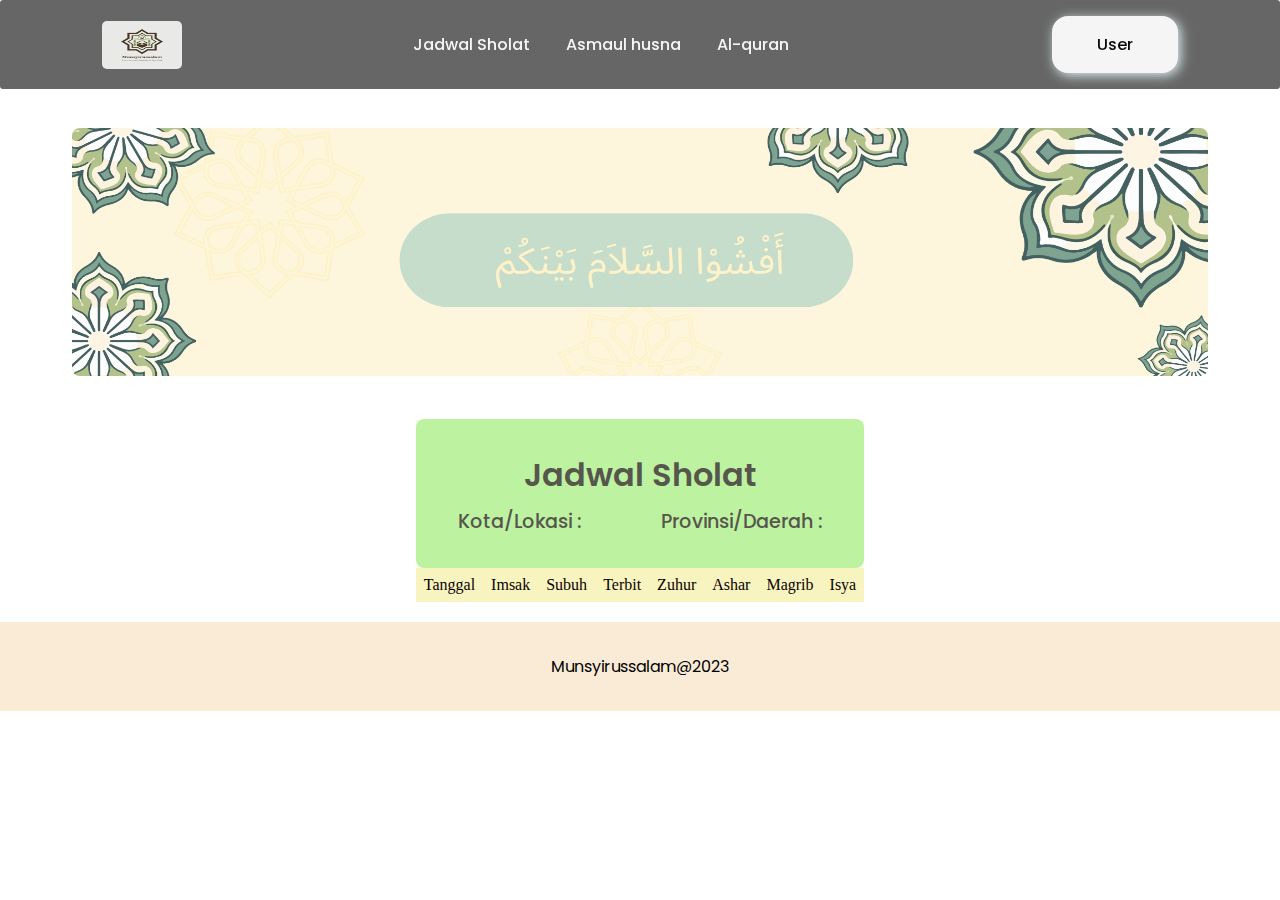
<file: Index.HTML>
<!DOCTYPE html>
<html lang="en">
<head>
    <meta charset="UTF-8">
    <meta name="viewport" content="width=device-width, initial-scale=1.0">
    <link rel="stylesheet" href="Style.CSS">
    <title>Munsyirussalam</title>
    <link rel="shortcut icon" href="images/Munsyirussalam.png">
    <link href='https://unpkg.com/boxicons@2.1.4/css/boxicons.min.css' rel='stylesheet'>
</head>
<body>

    <div class="preloader"></div>
    <header class="header">
        <img class="logo" src="images/Munsyirussalam.png" alt="logo">
        <i class="bx bx-menu-alt-left" id="menu-icon" style="color: rgb(7, 7, 7);"></i>

        <nav class="navbar">
            <a href="Index.HTML">Jadwal Sholat</a>
            <a href="asmaul-huna.html">Asmaul husna</a>
            <a href="lis-surah.html">Al-quran</a>
        </nav>
        <div class="tombol">
            <button class="btn">User</button>
        </div>
    </header>
    <section class="awal">
        <img class="gambar" src="images/Let's recite the blessings on every action.png" alt="poto">
    </section>
    <section class="jadwal-sholat">
        <div class="container">
            <div class="card">
                <div class="card-header">
                    <h5 class="title">Jadwal Sholat</h5>
                    <div class="lokasi">
                        <p>Kota/Lokasi : <strong id="city"></strong></p>
                        <p>Provinsi/Daerah : <strong id="prov"></strong></p>
                    </div>
                </div>
                <div class="card-body">
                    <div class="table-responsive">
                        <table class="table">
                            <thead class="table-primary">
                                <tr>
                                    <th class="th1">Tanggal</th>
                                    <th>Imsak</th>
                                    <th>Subuh</th>
                                    <th>Terbit</th>
                                    <th>Zuhur</th>
                                    <th>Ashar</th>
                                    <th>Magrib</th>
                                    <th>Isya</th>
                                </tr>
                            </thead>
                            <tbody id="list-jadwal"></tbody>
                        </table>
                    </div>
                </div>
            </div>
        </div>
    </section>
    <div class="last-text">
        <p>Munsyirussalam@2023</p>
    </div>
    <script src="main.js"></script>
    <!-- <script>
        var loader = document.getElementById("preloader");
        window.addEventListener("load", function(){
            loader.style.display = "none";
            
        })
    </script> -->
</body>
</html>
</file>
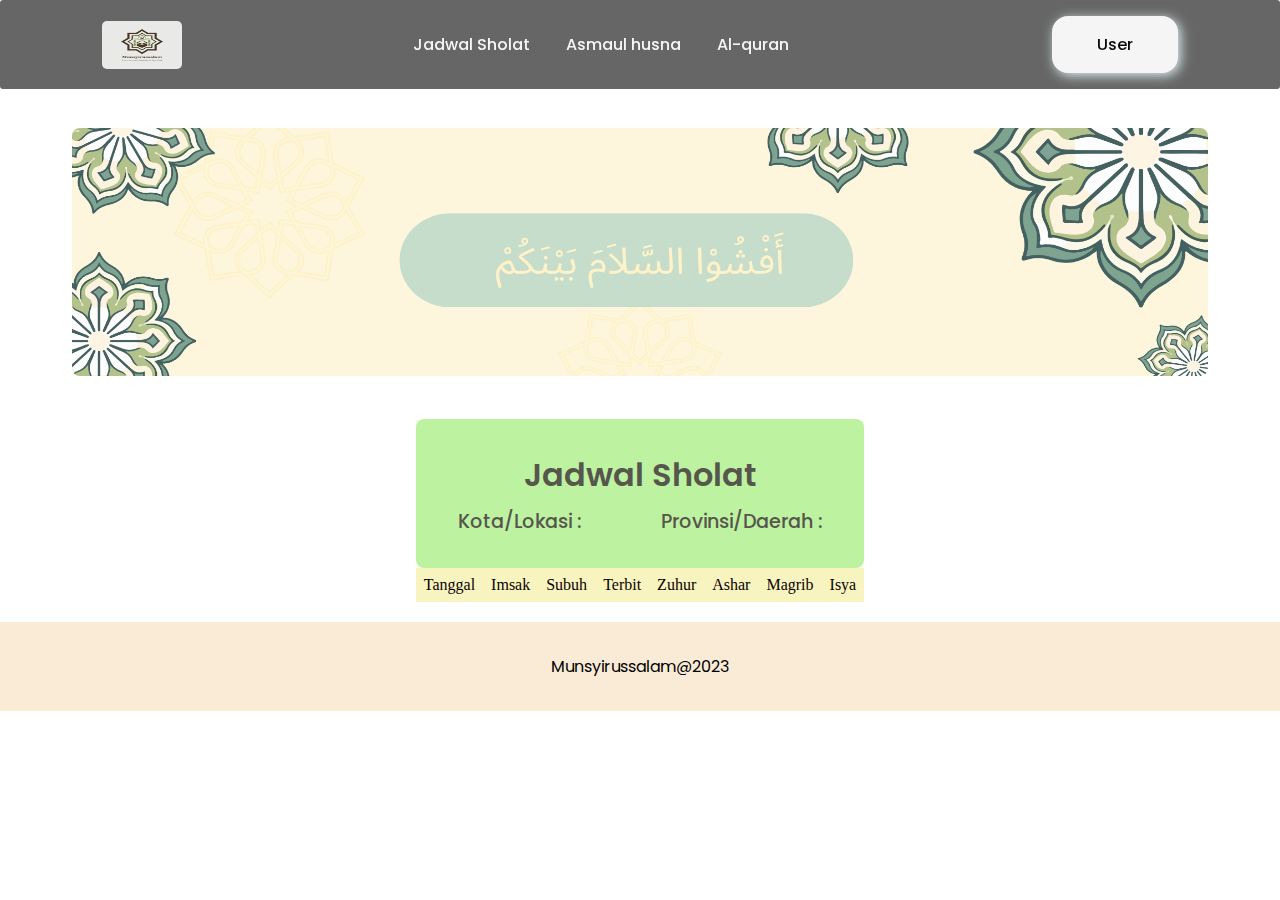
<file: index.html>
<!DOCTYPE html>
<html lang="en">
<head>
    <meta charset="UTF-8">
    <meta name="viewport" content="width=device-width, initial-scale=1.0">
    <link rel="stylesheet" href="Style.CSS">
    <title>Munsyirussalam</title>
    <link rel="shortcut icon" href="images/Munsyirussalam.png">
    <link href='https://unpkg.com/boxicons@2.1.4/css/boxicons.min.css' rel='stylesheet'>
</head>
<body>

    <div class="preloader"></div>
    <header class="header">
        <img class="logo" src="images/Munsyirussalam.png" alt="logo">
        <i class="bx bx-menu-alt-left" id="menu-icon" style="color: rgb(7, 7, 7);"></i>

        <nav class="navbar">
            <a href="Index.HTML">Jadwal Sholat</a>
            <a href="asmaul-huna.html">Asmaul husna</a>
            <a href="lis-surah.html">Al-quran</a>
        </nav>
        <div class="tombol">
            <button class="btn">User</button>
        </div>
    </header>
    <section class="awal">
        <img class="gambar" src="images/Let's recite the blessings on every action.png" alt="poto">
    </section>
    <section class="jadwal-sholat">
        <div class="container">
            <div class="card">
                <div class="card-header">
                    <h5 class="title">Jadwal Sholat</h5>
                    <div class="lokasi">
                        <p>Kota/Lokasi : <strong id="city"></strong></p>
                        <p>Provinsi/Daerah : <strong id="prov"></strong></p>
                    </div>
                </div>
                <div class="card-body">
                    <div class="table-responsive">
                        <table class="table">
                            <thead class="table-primary">
                                <tr>
                                    <th class="th1">Tanggal</th>
                                    <th>Imsak</th>
                                    <th>Subuh</th>
                                    <th>Terbit</th>
                                    <th>Zuhur</th>
                                    <th>Ashar</th>
                                    <th>Magrib</th>
                                    <th>Isya</th>
                                </tr>
                            </thead>
                            <tbody id="list-jadwal"></tbody>
                        </table>
                    </div>
                </div>
            </div>
        </div>
    </section>
    <div class="last-text">
        <p>Munsyirussalam@2023</p>
    </div>
    <script src="main.js"></script>
    <!-- <script>
        var loader = document.getElementById("preloader");
        window.addEventListener("load", function(){
            loader.style.display = "none";
            
        })
    </script> -->
</body>
</html>
</file>
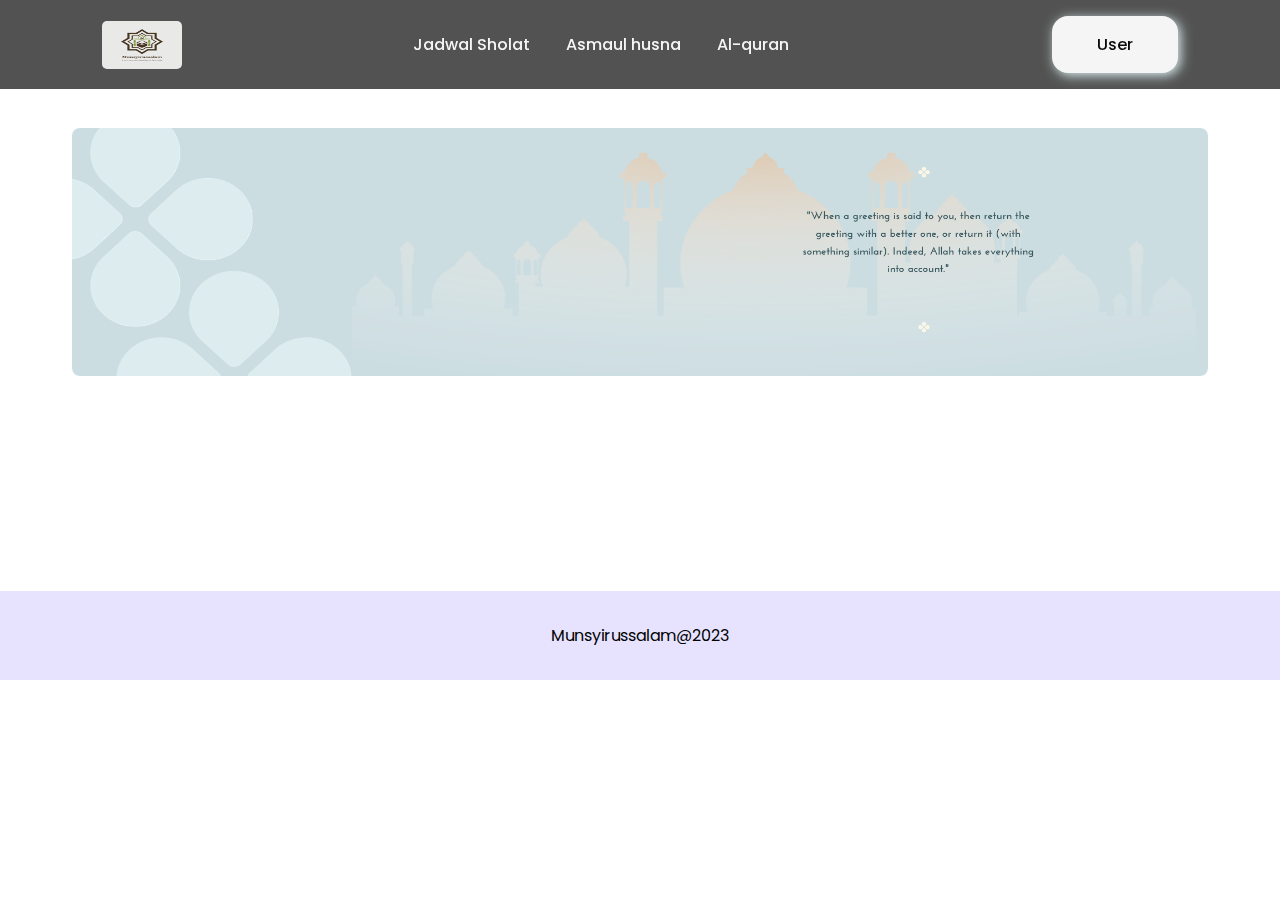
<file: asmaul-huna.html>
<!DOCTYPE html>
<html lang="en">
<head>
    <meta charset="UTF-8">
    <meta name="viewport" content="width=device-width, initial-scale=1.0">
    <link rel="stylesheet" href="Style.CSS">

    <link rel="shortcut icon" href="images/Munsyirussalam.png">
    <link href='https://unpkg.com/boxicons@2.1.4/css/boxicons.min.css' rel='stylesheet'>
    <title>Munsyirussalam</title>
</head>
<body class="body2">
    <header class="header2">
        <img class="logo" src="images/Munsyirussalam.png" alt="logo">
        <i class="bx bx-menu-alt-left" id="menu-icon" style="color: rgb(7, 7, 7);"></i>

        <nav class="navbar">
            <a href="index.html">Jadwal Sholat</a>
            <a href="asmaul-huna.html">Asmaul husna</a>
            <a href="lis-surah.html">Al-quran</a>
        </nav>
        <div class="tombol">
            <button class="btn">User</button>
        </div>
    </header>
    <section class="awal">
        <img class="gambar" src="images/salam.png" alt="poto">
    </section>

    <div id="result"></div>
    <div class="text-last">
        
    </div>

    <div class="last-text3">
        <p>Munsyirussalam@2023</p>
    </div>
    <script>
        window.onload = function() {
            getDataAsma ();
        }
        function getDataAsma () {
            fetch('https://api.aladhan.com/v1/asmaAlHusna')
            .then(function(response){
                if (!response.ok) {
                    throw new Error ('gagal mengambil data')
                }
                return response.json();
            })

            .then(function (asma) {
                displayDataAsma(asma);
            })
            .catch (function (error) {
                console.log('terjadi kesalah', error);
            })
        }

        function displayDataAsma (asma) {
            let resultDiv = document.getElementById("result");
            resultDiv.innerHTML = '';

            asma.data.forEach(function (asma) {
                let asmaDiv = document.createElement("div")
                asmaDiv.classList.add("kotak")

                let abuDiv = document.createElement("div")
                abuDiv.classList.add("kecil");

                let nomorAsma = document.createElement("button")
                nomorAsma.innerHTML = asma.number
                nomorAsma.classList.add("nomer");
                let namaAsma = document.createElement("h3")
                namaAsma.innerHTML =  asma.transliteration;
                namaAsma.classList.add("nama")

                let gambar = document.createElement("save")
                gambar.classList.add("save");

                let putihDiv = document.createElement("div") 
                putihDiv.classList.add("sukses");

                let arabAsma = document.createElement("h2")
                arabAsma.innerHTML = asma.name;
                arabAsma.classList.add("arab");
                
                let artiAsma = document.createElement("p")
                artiAsma.innerHTML = "the meaning: " + asma.en.meaning;
                artiAsma.classList.add("arti");

                let value = document.createElement("p")
                value.classList.add("line");

                asmaDiv.appendChild(abuDiv)
                abuDiv.appendChild(nomorAsma)
                abuDiv.appendChild(namaAsma)
                abuDiv.appendChild(gambar)
                asmaDiv.appendChild(putihDiv)
                putihDiv.appendChild(arabAsma)
                putihDiv.appendChild(artiAsma)
                putihDiv.appendChild(value)

                resultDiv.appendChild(asmaDiv);
            })
        }
    </script>
</body>
</html>
</file>
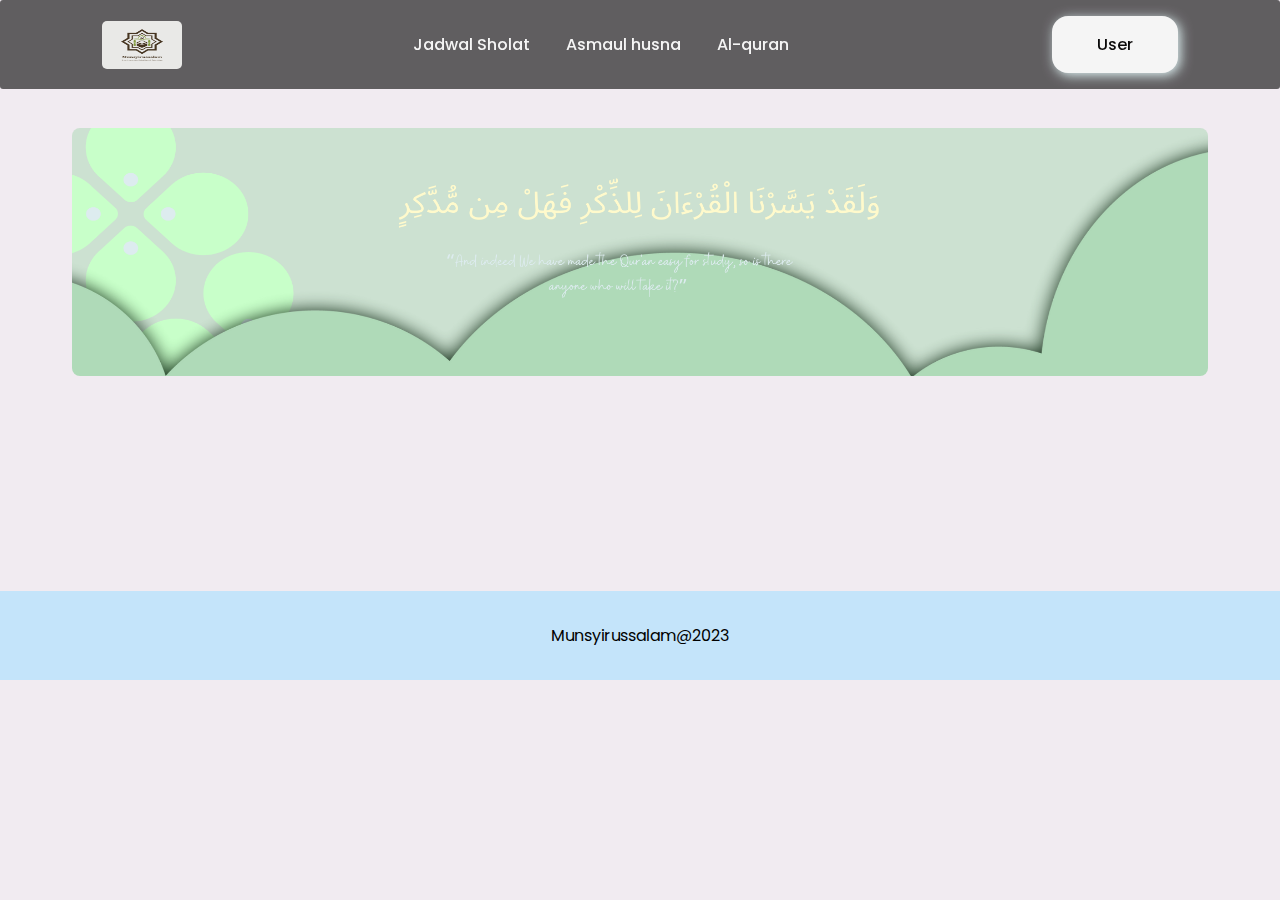
<file: lis-surah.html>
<!DOCTYPE html>
<html lang="en">
<head>
    <meta charset="UTF-8">
    <meta name="viewport" content="width=device-width, initial-scale=1.0">
    <link rel="stylesheet" href="Style.CSS">
    <link rel="shortcut icon" href="images/Munsyirussalam.png">
    <link href='https://unpkg.com/boxicons@2.1.4/css/boxicons.min.css' rel='stylesheet'>


    <title>Munsyirussalam</title>
</head>
<body class="body3">
    <header class="header">
        <img class="logo" src="images/Munsyirussalam.png" alt="logo">
        <i class="bx bx-menu-alt-left" id="menu-icon" style="color: rgb(7, 7, 7);"></i>

        <nav class="navbar">
            <a href="index.html">Jadwal Sholat</a>
            <a href="asmaul-huna.html">Asmaul husna</a>
            <a href="lis-surah.html">Al-quran</a>
        </nav>
        <div class="tombol">
            <button class="btn">User</button>
        </div>
    </header>
    <section class="awal">
        <img class="gambar" src="images/When a greeting is said to you, then return the greeting with a better one, or return it (with something similar). Indeed, Allah takes everything into account..png" alt="poto">
    </section>

    <div id="result"></div>


    <script>
            window.onload = function () {
        getDataSurat();
    }
    
    function getDataSurat() {
        fetch('https://api.banghasan.com/quran/format/json/surat')
            .then(function (response) {
                if (!response.ok) {
                    throw new Error('gagal mengambil data')
                }
                return response.json();
            })
    
            .then(function (data) {
                displayData(data);
            })
            .catch(function (error) {
                console.log('terjadi kesalahan', error);
            })
    }
    
    function displayData(data) {
        let resultDiv = document.getElementById('result');
        resultDiv.innerHTML = '';
    
        data.hasil.forEach(function (surat) {
            let suratDiv = document.createElement("div");
            suratDiv.classList.add("kotako");
    
            let abuDiv = document.createElement("div");
            abuDiv.classList.add("kecil");
    
            let nomerSurat = document.createElement("button");
            nomerSurat.innerHTML = surat.nomor;
            nomerSurat.classList.add("nomer");
    
            let namaSurat = document.createElement("h3");
            namaSurat.innerHTML = surat.nama;
            namaSurat.classList.add("nama");
    
            let gambar = document.createElement("save");
            gambar.classList.add("save");
    
            let putihDiv = document.createElement("div");
            putihDiv.classList.add("sukses");
    
            let arabSurat = document.createElement("h2");
            arabSurat.innerHTML = surat.asma;
            arabSurat.classList.add("arab");
    
            let ayatSurat = document.createElement("p");
            ayatSurat.innerHTML = "Ayat surat:" + surat.ayat;
            ayatSurat.classList.add("ayat");
    
            let artiSurat = document.createElement("p");
            artiSurat.innerHTML =  surat.arti;
            artiSurat.classList.add("arti");
    
            let value = document.createElement("p");
            value.classList.add("line");
    
            suratDiv.appendChild(abuDiv);
            abuDiv.appendChild(nomerSurat);
            abuDiv.appendChild(namaSurat);
            abuDiv.appendChild(gambar);
            suratDiv.appendChild(putihDiv);
            putihDiv.appendChild(arabSurat);
            putihDiv.appendChild(artiSurat);
            putihDiv.appendChild(value);
            putihDiv.appendChild(ayatSurat)
    
            resultDiv.appendChild(suratDiv);
        });
    }
        </script>
        <div class="last-text2">
            <p>Munsyirussalam@2023</p>
        </div>
</body>
</html>
</file>
<file: Style.CSS>
@import url('https://fonts.googleapis.com/css2?family=Poppins:ital,wght@0,100;0,200;0,300;0,400;0,500;0,600;0,700;0,800;0,900;1,100;1,200;1,300;1,400;1,500;1,600;1,700;1,800;1,900&display=swap');
/* ini utk font */
*{
    margin: 0;
    padding: 0;
    box-sizing: border-box;
    text-decoration: none;
    border: none;
    outline: none;
    scroll-behavior: smooth;
    font-family: 'Poppins', 'sans-serif';
}
html {
    font-size: 100%;
}
body{
    background-color: rgba(198, 202, 197, 0);
    background-attachment: fixed;
    background-position: center;
    background-repeat: no-repeat;
    background-size: cover;
}
/* .preloader {
    background: #000 url(images/logo.gif) no-repeat center center;
    background-size: 15%;
    height: 100vh;
    width: 100%;
    position: fixed;
    z-index: 100;
} */
/* NAVBAR */
.header{
    position: fixed;
    border-radius: 3px;
    top: 0;
    left: 0;
    width: 100%;
    padding: 1rem 8%;
    background: rgba(0, 0, 0, 0.6);
    display: flex;
    justify-content: space-between; 
    align-items: center;
    z-index: 100;
}
#menu-icon{
    font-size: 3.6rem ;
    color: black;
    display: none;
}
.logo{
    width: 5rem;
    height: 3rem;
    border-radius: 5px;

}
.navbar a{
    color: rgb(245, 245, 245);
    font-size: 1rem;
    font-weight: 500;
    margin-right: 2rem;
}
.navbar a:hover {
    cursor: pointer;
    color: gray;
    transition: 0.5s;
    transform: scale(1.06);
}

.btn{
    display: inline-block;
    padding: 1rem 2.8rem;
    border-radius: 1rem;
    background: whitesmoke;
    box-shadow: 2.4px 2.4px 12px 0px #e8fdfeed;
    color: rgb(11, 10, 10);
    font-size: 1rem;
    font-weight: 500;
    cursor: pointer;
}
.btn:hover{
    background-color: rgb(197, 191, 191);
}
/* HOME */
.awal{
    margin-top: 2rem;
    justify-content: center;
    align-items: center;
    text-align: center;
}
.gambar{
    padding: 1rem 1rem 1rem;
    border-radius: 1.5rem;
    margin-top: 80px;
    width: 73rem;
    height: 17.5rem;
}
/* JADWAL SHOLAT */

.container{
    margin: 20px 9rem;
}
.card{
    justify-self: center;
    align-items: center;
    text-align: center;
}
.card-header{
    padding: 2rem 2rem;
    border-radius: .5rem;
    font-weight: 600;
    font-size: 1rem;
    background-color: rgb(189, 242, 161);
    color: rgb(87, 86, 77);
}
.title{
    font-size: 2rem;
    margin-bottom: 0.5rem;
    font-weight: 550;
}
.lokasi{
    justify-content: center;
    display: flex;
    gap: 5rem;
}
.lokasi p{
    font-size: 1.2rem;
    font-weight: 500;
}
#provinsi{
    font-size: 1.2rem;
}
#city{
    font-size: 1.2rem;
}
.table{
    width: 100%;
    border-collapse: collapse;
}
.table-primary th{
    font-family: Georgia, 'Times New Roman', Times, serif;
    padding-top: 1rem;
    padding-top: 1rem;  
    background-color: rgb(247, 244, 192);
    font-weight: 500;
    color: rgb(13, 1, 1);
    text-align: center;
    padding: 8px;
}
.table td{
    text-align: center;
    padding: 8px;
    background-color: rgba(245, 233, 211, 0.808);
}
.table-primary td {
    color: white;
    background-color: rgba(189, 242, 161);

}
/* Asmaul husna */
.header2 {
    position: fixed;
    top: 0;
    left: 0;
    width: 100%;
    padding: 1rem 8%;
    background: rgba(0, 0, 0, 0.678);
    display: flex;
    justify-content: space-between;
    align-items: center;
    z-index: 100;
}

#result{
    padding: 2rem 3rem 3rem;
    margin: 3rem 4rem 4rem;
    border-radius:2rem ;
    gap: 3rem;
    display: grid;
    grid-template-columns: repeat(3, 50fr);

}
.kecil{
    border-radius: 5rem;
    background-color: rgb(245, 248, 243);
    padding-top: .3rem;
    padding-bottom: .4rem;
    display: flex;
    gap: 2rem;
    justify-content: space-around;
    vertical-align: middle;
}
.body2 {
    background-color: rgba(255, 255, 255, 0.911);
}
.kotak{
    width:  18rem;
    height: 12rem;
    margin-bottom: 1rem;
    background-image: url(images/background.jpg);
    border-radius: 10px;
    padding: 10px;
    transition: 0.5s;
}

.nomer{
    background-color: orange;
    padding-right: .5rem;
    padding-left: .5rem;
    text-align: center;
    border-radius: 3rem;
    margin-top: .2rem;
    color: white;
}
.save {
    width: 0.9rem;
    height: 1.75rem;

}
.nama {
    display: flex;
    justify-content: center;
    align-items: center;
    text-align: center;
    font-weight: 400;
    font-size: 1.1rem;
}
.arab{
    margin-top: .4rem;
    margin-right: .5rem;
    text-align: right;
    font-size: 2rem;
}
.arti {
    margin-right: .5rem;
    text-align: right;
    font-size: 1rem;
    margin-top: .3rem;
}
.line {
    margin-top: 1rem;
    border-top: 3px solid gray;
}
.kotak .kecil .save {
    width: .9rem;   
    height: 1.25rem;
    text-align: center;
    justify-content: center;
    margin-top: 5px;
}
.kotak:hover {
    transform: scale(1.06);
}

/* ayat */
.body3 {
    background-color: #f1ebf1;
}
.ayat {
    margin-right: .5rem;
    text-align: right;
    font-size: 1rem;
    margin-top: .5rem;

}
.kotako {
    width:  18rem;
    height: 12rem;
    margin-bottom: 1rem;
    background-image: url(images/background.jpg);
    border-radius: 10px;
    padding: 10px;
    transition: 0.5s;
}
.kotako:hover {
    transform: scale(1.06);
}

.last-text {
    width: 100%;
    height: 100%;
    display: flex;
    justify-content: center;
    align-items: center;
    padding: 2rem 2rem 2rem;
    background-color: antiquewhite;
}

.last-text2 {
    width: 100%;
    height: 100%;
    display: flex;
    justify-content: center;
    align-items: center;
    padding: 2rem 2rem 2rem;
    background-color: rgb(196, 228, 250);
}
.last-text3 {
    width: 100%;
    height: 100%;
    display: flex;
    justify-content: center;
    align-items: center;
    padding: 2rem 2rem 2rem;
    background-color: rgb(231, 227, 255);
}
</file>
